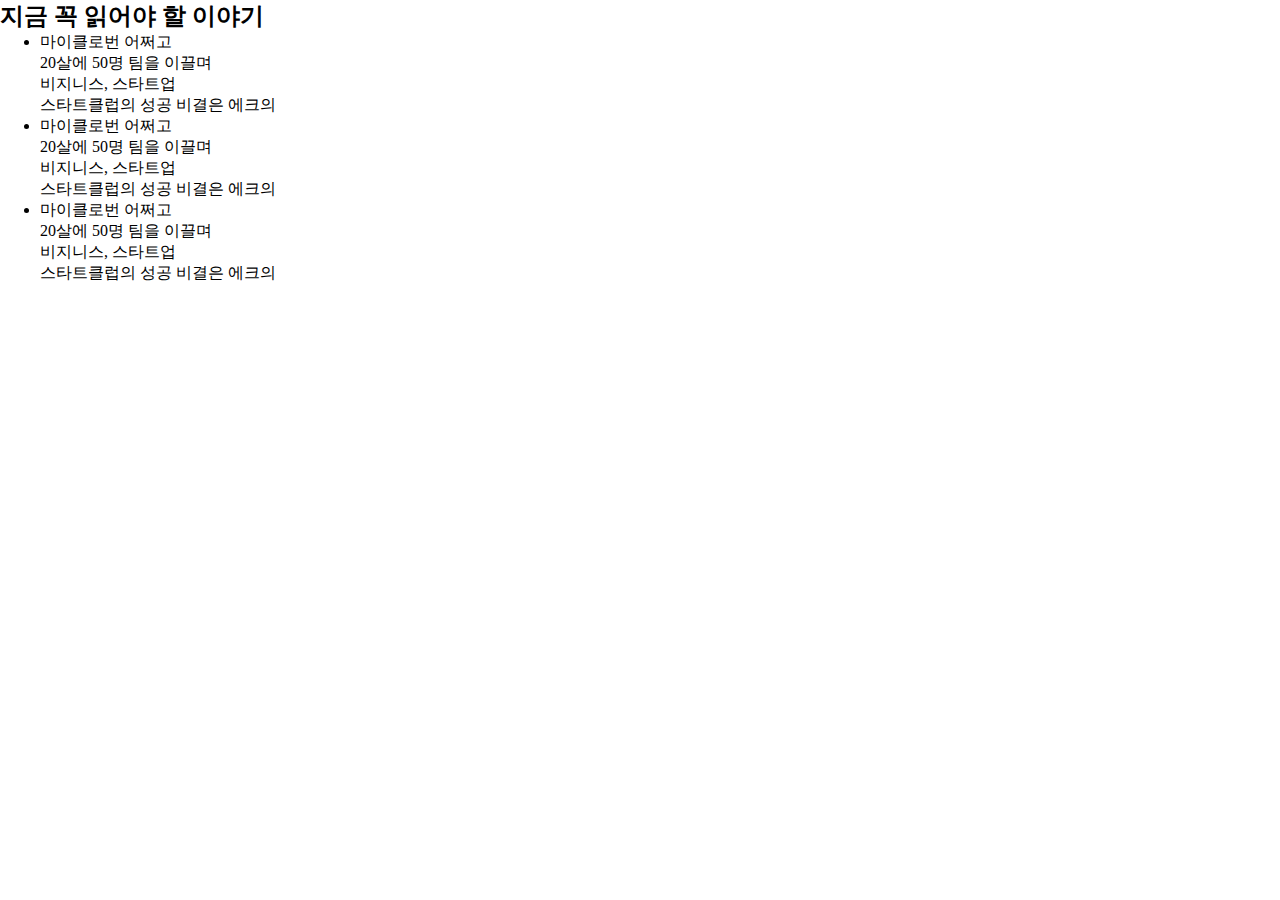
<file: index.html>
<!DOCTYPE html>
<html lang="ko">
    <head>
        <meta charset="UTF-8" />
        <meta http-equiv="X-UA-Compatible" content="IE=edge" />
        <meta name="viewport" content="width=device-width, initial-scale=1.0" />
        <title>웹 퍼블리싱 1주차</title>
        <link rel="stylesheet" href="style.css" />
    </head>
    <body>
        <div class="contents">
            <h2>지금 꼭 읽어야 할 이야기</h2>
            <ul>
                <li>
                    <div class="image">
                        <p>마이클로번 어쩌고</p>
                        <p class="slogon">20살에 50명 팀을 이끌며</p>
                    </div>
                    <span>비지니스, 스타트업</span>
                    <p class="title">스타트클럽의 성공 비결은 에크의<br /></p>
                </li>
                <li>
                    <div class="image">
                        <p>마이클로번 어쩌고</p>
                        <p class="slogon">20살에 50명 팀을 이끌며</p>
                    </div>
                    <span>비지니스, 스타트업</span>
                    <p class="title">스타트클럽의 성공 비결은 에크의<br /></p>
                </li>
                <li>
                    <div class="image">
                        <p>마이클로번 어쩌고</p>
                        <p class="slogon">20살에 50명 팀을 이끌며</p>
                    </div>
                    <span>비지니스, 스타트업</span>
                    <p class="title">스타트클럽의 성공 비결은 에크의<br /></p>
                </li>
            </ul>
        </div>
    </body>
</html>
</file>
<file: style.css>
@charset "utf-8";
@import url('https://fonts.googleapis.com/css2?family=Noto+Sans+KR:wght@900&display=swap');
* {
    padding: 10;
    margin: 0;
}
</file>
